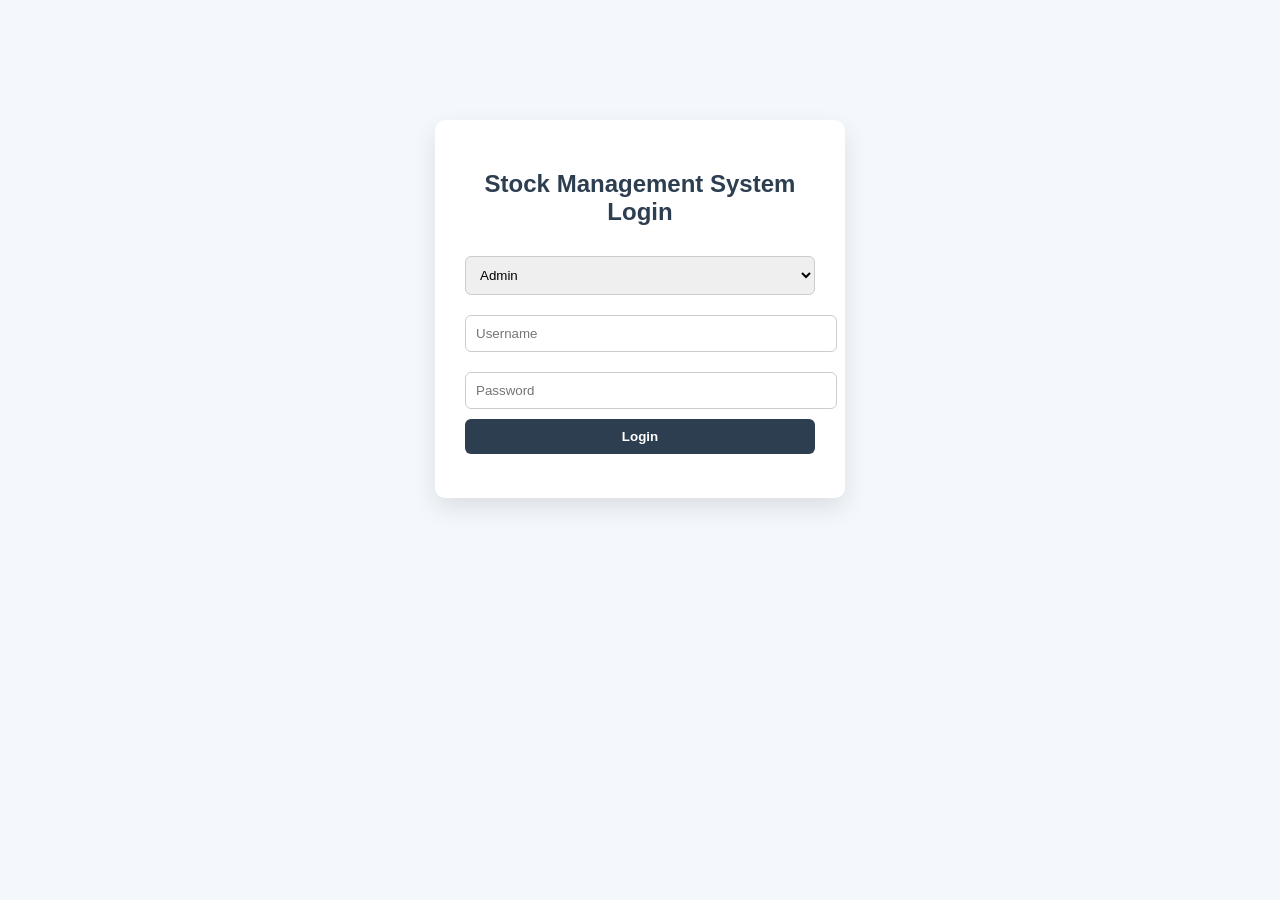
<file: index.html>
<!DOCTYPE html>
<html lang="en">
<head>
    <meta charset="UTF-8">
    <title>Stock Management Dashboard</title>
    <link rel="stylesheet" href="style.css">
</head>
<body>

<h1>Stock Management System</h1>
<p>Logged in as: <span id="userRole"></span></p>
<button onclick="logout()">Logout</button>

<div class="dashboard">
    <h3>Total Items: <span id="totalItems">0</span></h3>
    <h3 class="low-count">Low Stock Items: <span id="lowStockCount">0</span></h3>
</div>

<div class="form-section">
    <input type="text" id="name" placeholder="Item Name">
    <input type="text" id="category" placeholder="Category">
    <input type="number" id="quantity" placeholder="Quantity" min="0">
    <input type="number" id="price" placeholder="Price" min="0">

    <button id="addBtn" onclick="addItem()">Add Item</button>
</div>

<div class="filter-row">
    <div class="search-box">
        <input type="text"
               id="searchInput"
               placeholder="Search by Product Name"
               onkeyup="applyFilters()">
    </div>

    <div class="category-box">
        <select id="categoryFilter" onchange="applyFilters()">
            <option value="all">All Categories</option>
        </select>
    </div>
</div>

<table>
    <thead>
    <tr>
        <th>Name</th>
        <th>Category</th>
        <th>Quantity</th>
        <th>Price</th>
        <th>Sell</th>
        <th>Actions</th>
    </tr>
    </thead>

    <tbody id="itemTable">
        <tr id="emptyRow">
            <td colspan="6">No items found</td>
        </tr>
    </tbody>
</table>

<!-- Toast and Status -->
<div id="toast" class="toast"></div>
<p id="actionStatus"></p>

<script src="script.js"></script>

</body>
</html>
</file>
<file: style.css>
/* ===== GLOBAL ===== */
body {
    margin: 0;
    font-family: 'Segoe UI', sans-serif;
    background: #f4f7fb;
}

/* ===== LOGIN PAGE ===== */
.login-container {
    width: 350px;
    margin: 120px auto;
    padding: 30px;
    background: white;
    border-radius: 10px;
    box-shadow: 0 10px 25px rgba(0,0,0,0.1);
    text-align: center;
}

.login-container h2 {
    margin-bottom: 20px;
    color: #2c3e50;
}

.login-container input,
.login-container select {
    width: 100%;
    padding: 10px;
    margin: 10px 0;
    border-radius: 6px;
    border: 1px solid #ccc;
}

.login-container button {
    width: 100%;
    padding: 10px;
    background: #2c3e50;
    color: white;
    border: none;
    border-radius: 6px;
    font-weight: bold;
    cursor: pointer;
}

.login-container button:hover {
    background: #1a252f;
}

.error {
    color: red;
    font-size: 14px;
}

/* ===== HEADER ===== */
h1 {
    text-align: center;
    padding: 20px 0 5px;
    color: #2c3e50;
}

p {
    text-align: center;
    margin-top: 0;
}

/* ===== BUTTONS ===== */
button {
    padding: 6px 12px;
    border-radius: 6px;
    border: none;
    cursor: pointer;
    font-weight: 500;
    transition: 0.2s ease;
}

button:hover {
    transform: scale(1.05);
}

/* Logout Button */
button[onclick="logout()"] {
    display: block;
    margin: 10px auto;
    background: #e74c3c;
    color: white;
}

button[onclick="logout()"]:hover {
    background: #c0392b;
}

/* ===== DASHBOARD ===== */
.dashboard {
    display: flex;
    justify-content: center;
    gap: 40px;
    margin: 20px;
}

.dashboard h3 {
    background: white;
    padding: 20px 40px;
    border-radius: 10px;
    box-shadow: 0 5px 15px rgba(0,0,0,0.08);
}

.low-count {
    color: #e74c3c;
}

/* ===== FORM ===== */
.form-section {
    display: flex;
    justify-content: center;
    gap: 10px;
    margin: 20px;
    flex-wrap: wrap;
}

.form-section input {
    padding: 10px;
    border-radius: 6px;
    border: 1px solid #ccc;
    width: 160px;
}

.form-section button {
    background: #27ae60;
    color: white;
}

.form-section button:hover {
    background: #1e8449;
}

/* ===== FILTER ROW (FIXED ALIGNMENT) ===== */
.filter-row {
    display: flex;
    justify-content: center;
    gap: 40px;
    margin: 20px 0;
}

.search-box input,
.category-box select {
    padding: 10px 15px;
    border-radius: 8px;
    border: 1px solid #ccc;
    width: 220px;
    font-size: 14px;
    outline: none;
    transition: 0.3s ease;
}

.search-box input:focus,
.category-box select:focus {
    border-color: #4CAF50;
    box-shadow: 0 0 5px rgba(76, 175, 80, 0.4);
}

/* ===== TABLE ===== */
table {
    width: 95%;
    margin: auto;
    border-collapse: collapse;
    background: white;
    border-radius: 10px;
    overflow: hidden;
    box-shadow: 0 5px 20px rgba(0,0,0,0.08);
}

th {
    background: #2c3e50;
    color: white;
    padding: 12px;
}

td {
    padding: 10px;
    text-align: center;
}

tr:nth-child(even) {
    background: #f9f9f9;
}

tr:hover {
    background: #eef3f9;
}

/* ===== EMPTY STATE ===== */
#emptyRow td {
    padding: 20px;
    color: gray;
    font-style: italic;
}

/* ===== BADGES ===== */
.low-stock {
    background-color: #fff0f0 !important;
}

.low-badge {
    background: #e74c3c;
    color: white;
    padding: 3px 6px;
    border-radius: 4px;
    font-size: 11px;
}

.out-badge {
    background: black;
    color: white;
    padding: 3px 6px;
    border-radius: 4px;
    font-size: 11px;
}

/* ===== TABLE BUTTONS ===== */
table button {
    background: #3498db;
    color: white;
}

table button:hover {
    background: #21618c;
}

table button.disabled-btn {
    background: #3b3b3b !important;  /* dark grey */
    color: white !important;          /* ensure text is white */
    cursor: not-allowed;
    opacity: 0.6;
}

table button.disabled-btn:hover {
    transform: none;
    background: #3b3b3b !important;  /* prevent hover override */
}

/* ===== RESPONSIVE ===== */
@media (max-width: 768px) {
    .form-section {
        flex-direction: column;
        align-items: center;
    }

    .dashboard {
        flex-direction: column;
        align-items: center;
    }

    .filter-row {
        flex-direction: column;
        align-items: center;
    }
}
/* ===== TOAST (NEW) ===== */
.toast {
    position: fixed;
    bottom: 20px;
    right: 20px;
    background: #2c3e50;
    color: #fff;
    padding: 12px 18px;
    border-radius: 8px;
    font-size: 14px;
    opacity: 0;
    transition: opacity 0.4s ease-in-out;
    z-index: 1000;
    box-shadow: 0 5px 15px rgba(0,0,0,0.2);
}

.toast.show {
    opacity: 1;
}

/* ===== STATUS MESSAGE (NEW) ===== */
#actionStatus {
    text-align: center;
    margin: 10px;
    font-weight: bold;
    color: #27ae60;
}

/* ===== IMPROVED BADGES (ENHANCED VISIBILITY) ===== */
.low-badge {
    background: #f39c12;
    color: white;
    padding: 3px 6px;
    border-radius: 4px;
    font-size: 11px;
    margin-left: 5px;
}

.out-badge {
    background: #e74c3c;
    color: white;
    padding: 3px 6px;
    border-radius: 4px;
    font-size: 11px;
    margin-left: 5px;
}

/* ===== ACTION BUTTON COLORS (OPTIONAL BUT NICE) ===== */
table button:nth-child(1) {
    background: #27ae60; /* Sell */
}

table button:nth-child(1):hover {
    background: #1e8449;
}

table button:nth-child(2) {
    background: #f39c12; /* Edit */
}

table button:nth-child(2):hover {
    background: #d68910;
}

/* ===== DELETE BUTTON COLOR ===== */
table button:last-child:not(:disabled) {
    background: #e74c3c;
}

table button:last-child:not(:disabled):hover {
    background: #c0392b;
}

/* ===== DASHBOARD CARD ENHANCEMENT ===== */
.dashboard h3 {
    transition: 0.3s;
}

.dashboard h3:hover {
    transform: scale(1.05);
}

/* ===== INPUT FOCUS EFFECT ===== */
.form-section input:focus {
    border-color: #27ae60;
    box-shadow: 0 0 5px rgba(39, 174, 96, 0.4);
}

/* ===== SMOOTH TABLE LOOK ===== */
table {
    transition: 0.3s;
}

table:hover {
    box-shadow: 0 8px 25px rgba(0,0,0,0.12);
}
/* Disabled Delete Button for Staff */
.disabled-btn {
    background: #3b3b3b;   /* grey color */
    cursor: not-allowed;    /* show “not allowed” cursor */
    opacity: 0.6;           /* semi-transparent */
    color: white;
}

.disabled-btn:hover {
    transform: none;        /* no hover effect */
}
</file>
